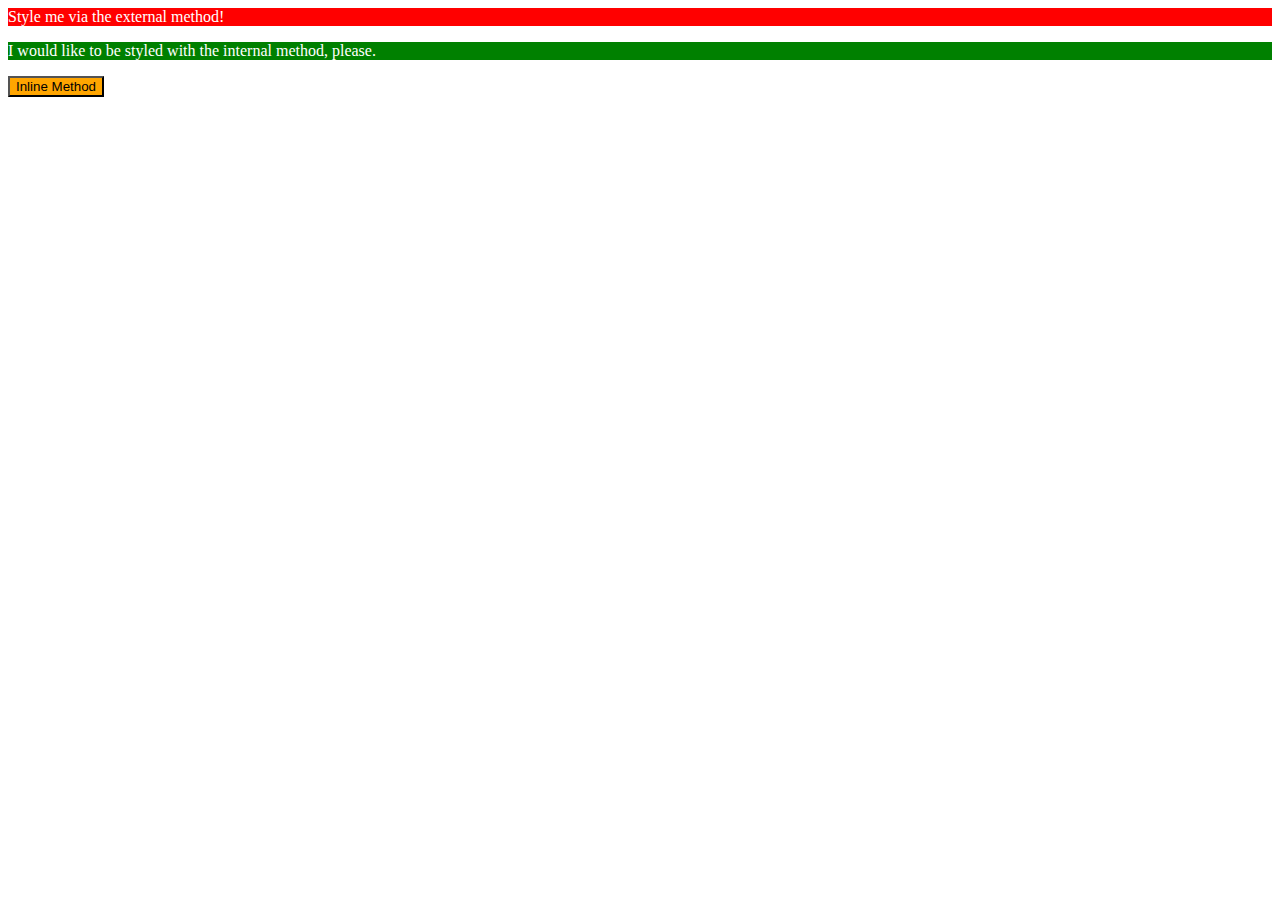
<file: foundations/01-css-methods/index.html>
<!DOCTYPE html>
<html lang="en">
  <head>
    <meta charset="UTF-8">
    <meta http-equiv="X-UA-Compatible" content="IE=edge">
    <meta name="viewport" content="width=device-width, initial-scale=1.0">
    <title>Methods for Adding CSS</title>
    <link rel="stylesheet" href="style.css" />
    <style>
      p{
        color: white;
        background-color: green;
      }
    </style>
  </head>
  <body>
    <div>Style me via the external method!</div>
    <p>I would like to be styled with the internal method, please.</p>
    <button style="color: black; background-color: orange;">Inline Method</button>
  </body>
</html>
</file>
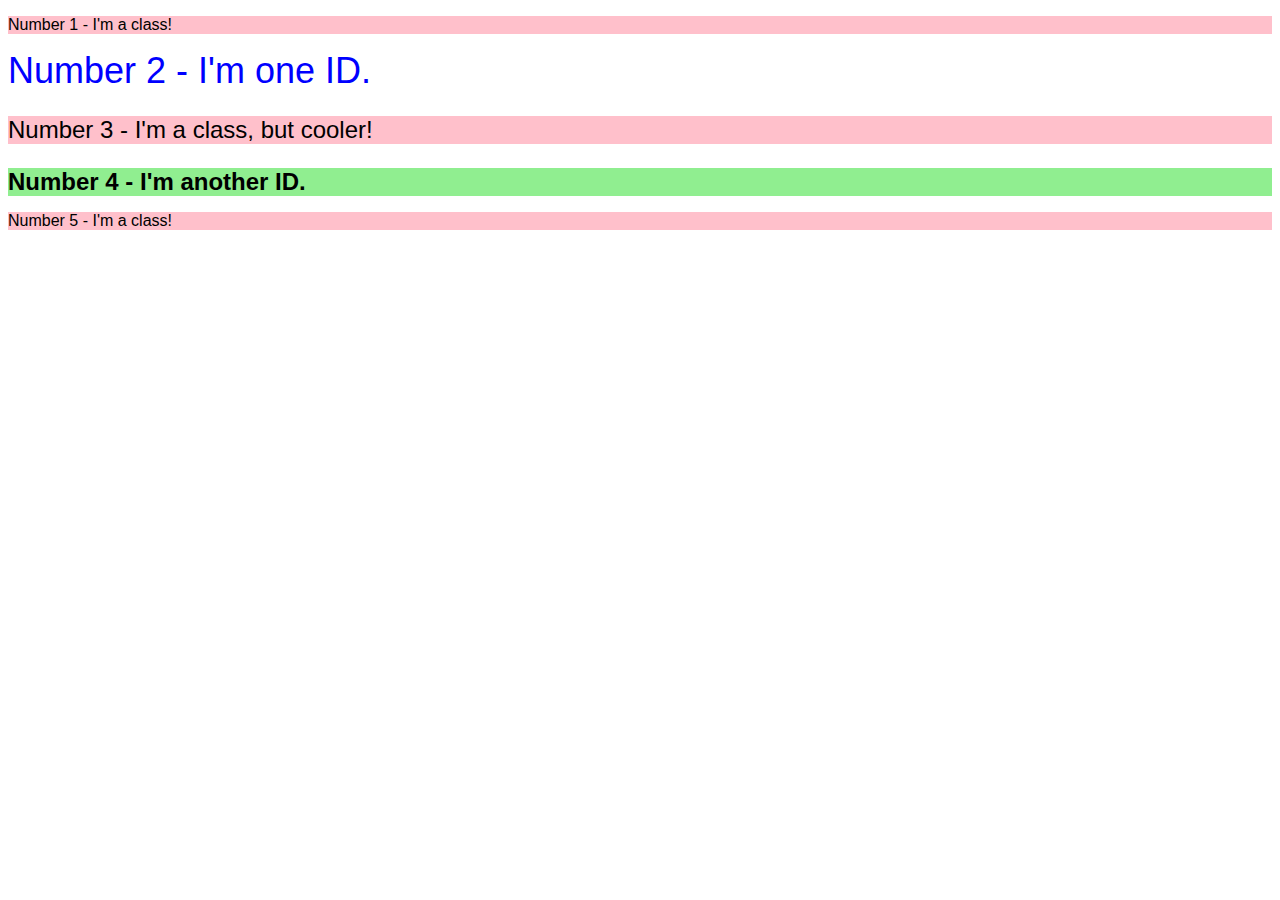
<file: foundations/02-class-id-selectors/index.html>
<!DOCTYPE html>
<html lang="en">
  <head>
    <meta charset="UTF-8">
    <meta http-equiv="X-UA-Compatible" content="IE=edge">
    <meta name="viewport" content="width=device-width, initial-scale=1.0">
    <title>Class and ID Selectors</title>
    <link rel="stylesheet" href="style.css">
  </head>
  <body>
    <p class="odd">Number 1 - I'm a class!</p>
    <div id="second">Number 2 - I'm one ID.</div>
    <p class="odd" id="third">Number 3 - I'm a class, but cooler!</p>
    <div id="fourth">Number 4 - I'm another ID.</div>
    <p class="odd">Number 5 - I'm a class!</p>
  </body>
</html>
</file>
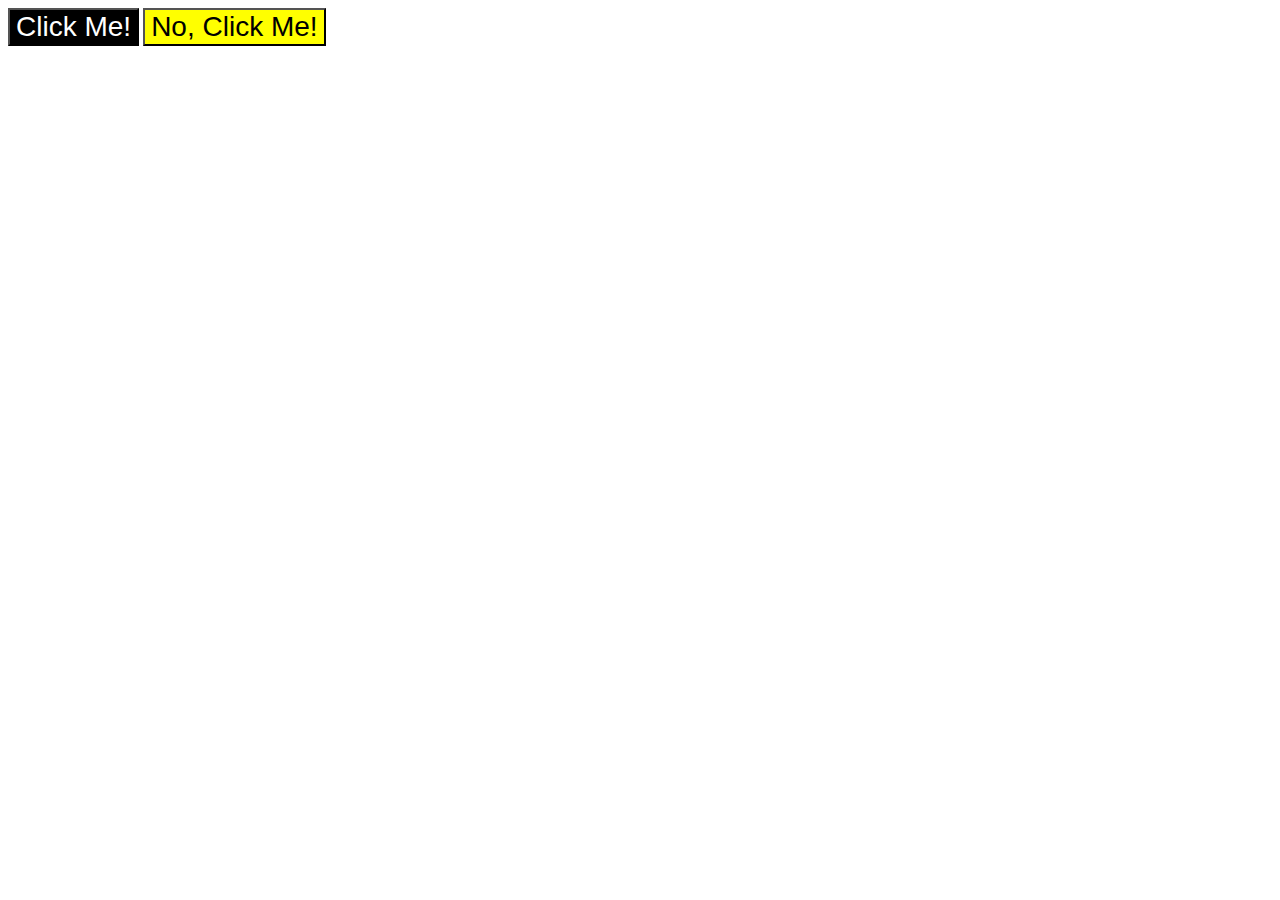
<file: foundations/03-grouping-selectors/index.html>
<!DOCTYPE html>
<html lang="en">
  <head>
    <meta charset="UTF-8">
    <meta http-equiv="X-UA-Compatible" content="IE=edge">
    <meta name="viewport" content="width=device-width, initial-scale=1.0">
    <title>Grouping Selectors</title>
    <link rel="stylesheet" href="style.css">
  </head>
  <body>
    <button class="kuning">Click Me!</button>
    <button class="hitam">No, Click Me!</button>
  </body>
</html>
</file>
<file: foundations/01-css-methods/style.css>
div{
    color: white;
    background-color: red;
}
</file>
<file: foundations/02-class-id-selectors/style.css>
p{
    color: black;
    background-color: pink;
}

.odd{
    font-size: 16px;
}

#second {font-size: 36px; color: blue;}

#third.odd { font-size: 24px;}

#fourth { font-size: 24px; font-weight: bold; background-color: lightgreen;}
*{font-family: Verdana, Geneva, Tahoma, sans-serif;}
</file>
<file: foundations/03-grouping-selectors/style.css>
.kuning,.hitam{ font-size:28px; font-family:Helvetica, "Times New Roman", sans-serif; }

.kuning{ color: white; background-color: black; }

.hitam{ background-color: yellow;}
</file>
